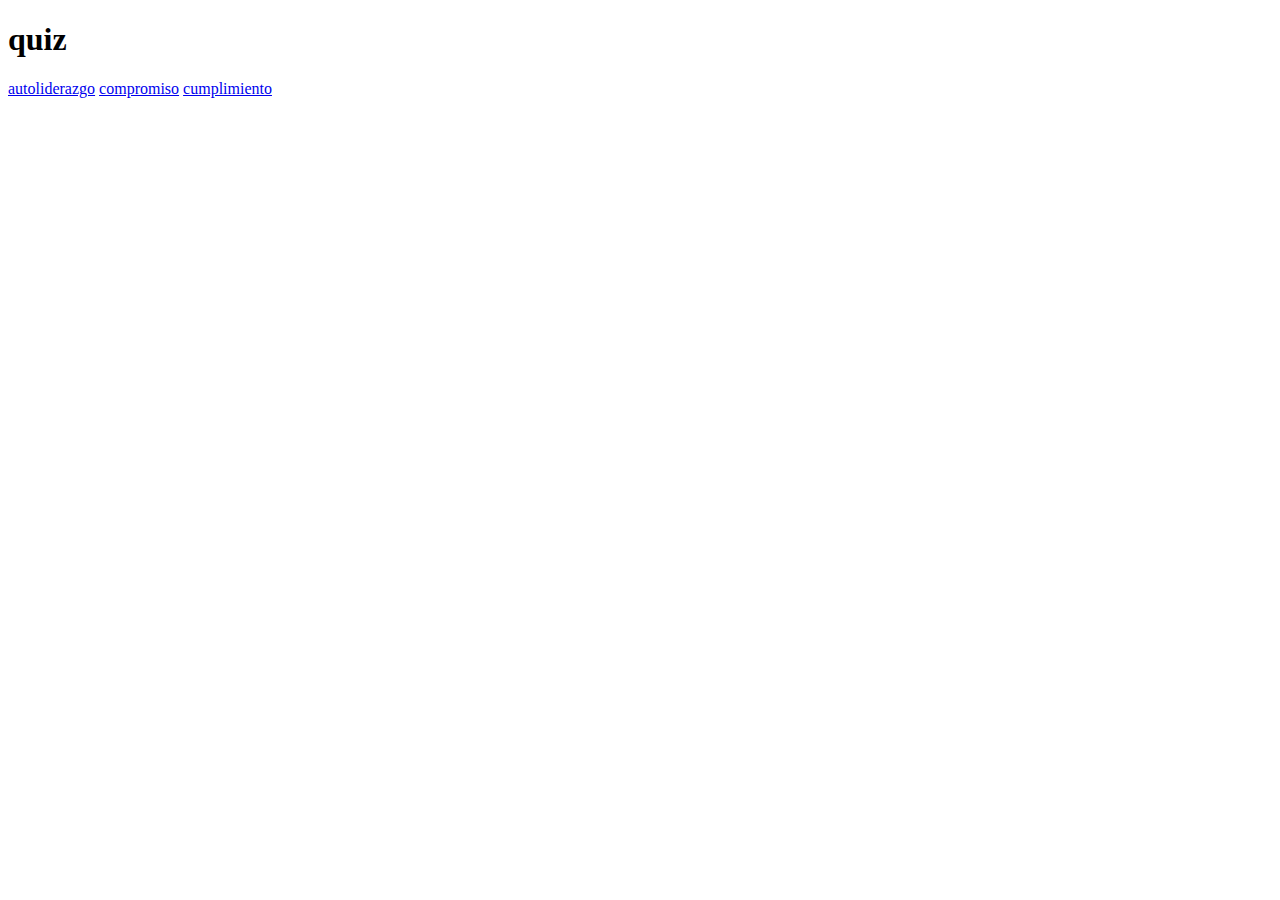
<file: quiz/index.html>
<!DOCTYPE html>
<html lang="en">
<head>
    <meta charset="UTF-8">
    <meta name="viewport" content="width=device-width, initial-scale=1.0">
    <meta http-equiv="X-UA-Compatible" content="ie=edge"> 
    <link real="stylesheet" href="./css/#style.css">
    <title>Document</title> 
</head>
<body>  
    <h1>quiz</h1> 
    <div class="principal"> 
            <a href="./#autoliderazgo.html">autoliderazgo</a> 
            <a href="./#compromiso.html">compromiso</a>
            <a href="./#cumplimiento.html">cumplimiento</a>
    </div>
</body>
</html>
</file>
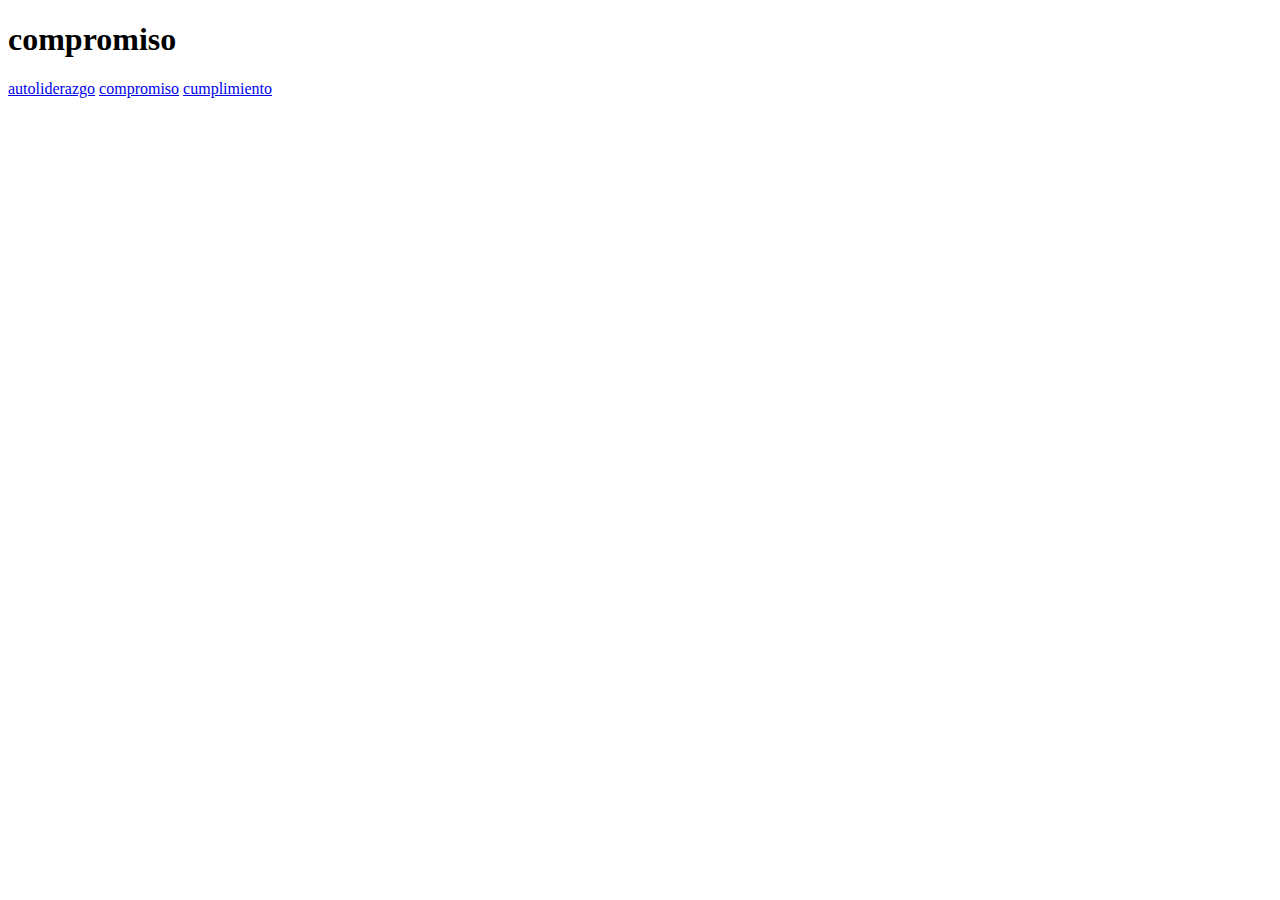
<file: quiz/#compromiso.html>
<!DOCTYPE html>
<html lang="en">
<head>
    <meta charset="UTF-8">
    <meta name="viewport" content="width=device-width, initial-scale=1.0">
    <meta http-equiv="X-UA-Compatible" content="ie=edge"> 
    
    <title>Document</title>
</head>
<body> 
    <h1>compromiso</h1> 
    <div class="principal"> 
            <a href="./#autoliderazgo.html">autoliderazgo</a> 
            <a href="./#compromiso.html">compromiso</a>
            <a href="./#cumplimiento.html">cumplimiento</a>
    </div>
</body>
</html>
</file>
